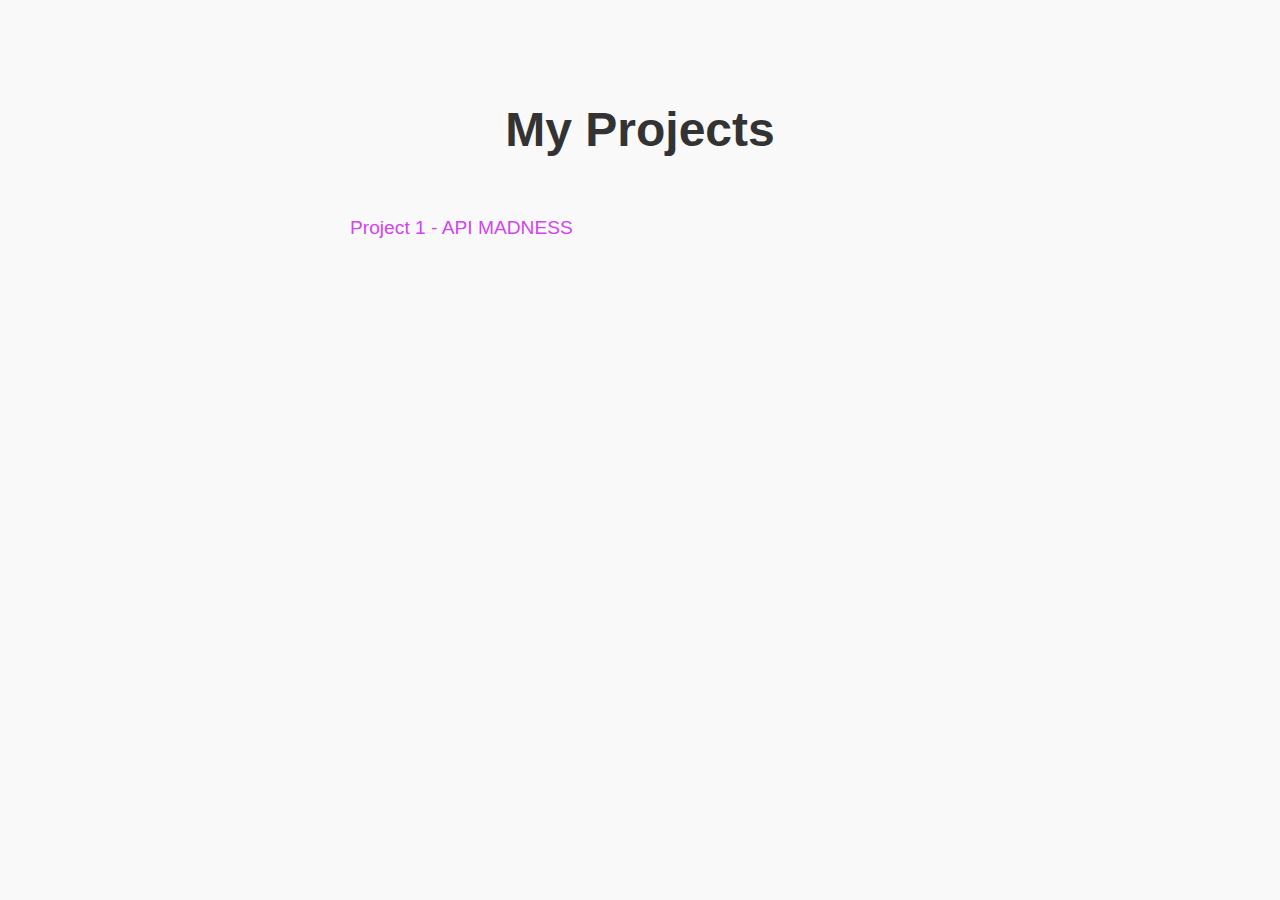
<file: index.html>
<!DOCTYPE html>
<html lang="en">
<head>
    <meta charset="UTF-8">
    <meta name="viewport" content="width=device-width, initial-scale=1.0">
    <title>My Projects</title>
    <link rel="stylesheet" href="./css/styles.css">
</head>
<body>
    <h1>My Projects</h1>
    
    <ul>
        <li><a href="./projectPages/p1/project1API.html" target="_blank">Project 1 - API MADNESS</a></li>
        <!-- <li><a href="https://github.com/yourusername/project2" target="_blank">Project 2 - Data Analysis</a></li>
        <li><a href="https://github.com/yourusername/project3" target="_blank">Project 3 - Mobile App</a></li>
        <li><a href="https://github.com/yourusername/project4" target="_blank">Project 4 - Game</a></li>
        <li><a href="https://github.com/yourusername/project5" target="_blank">Project 5 - API Tool</a></li> -->
    </ul>
</body>
</html>
</file>
<file: css/styles.css>
body {
     font-family: Arial, sans-serif;
     max-width: 600px;
     margin: 50px auto;
     padding: 20px;
     background-color: #f9f9f9;
 }

 h1 {
     font-size: 3em;
     text-align: center;
     color: #333;
     margin-bottom: 50px;
 }

 ul {
     list-style: none;
     padding: 0;
 }

 li {
     margin: 20px 0;
 }

 a {
     font-size: 1.2em;
     color: #d145ec;
     text-decoration: none;
     padding: 10px;
     display: block;
     border-radius: 5px;
     transition: background-color 0.2s;
 }

 a:hover {
     background-color: #f5b3fa;
     text-decoration: underline;
 }
</file>
